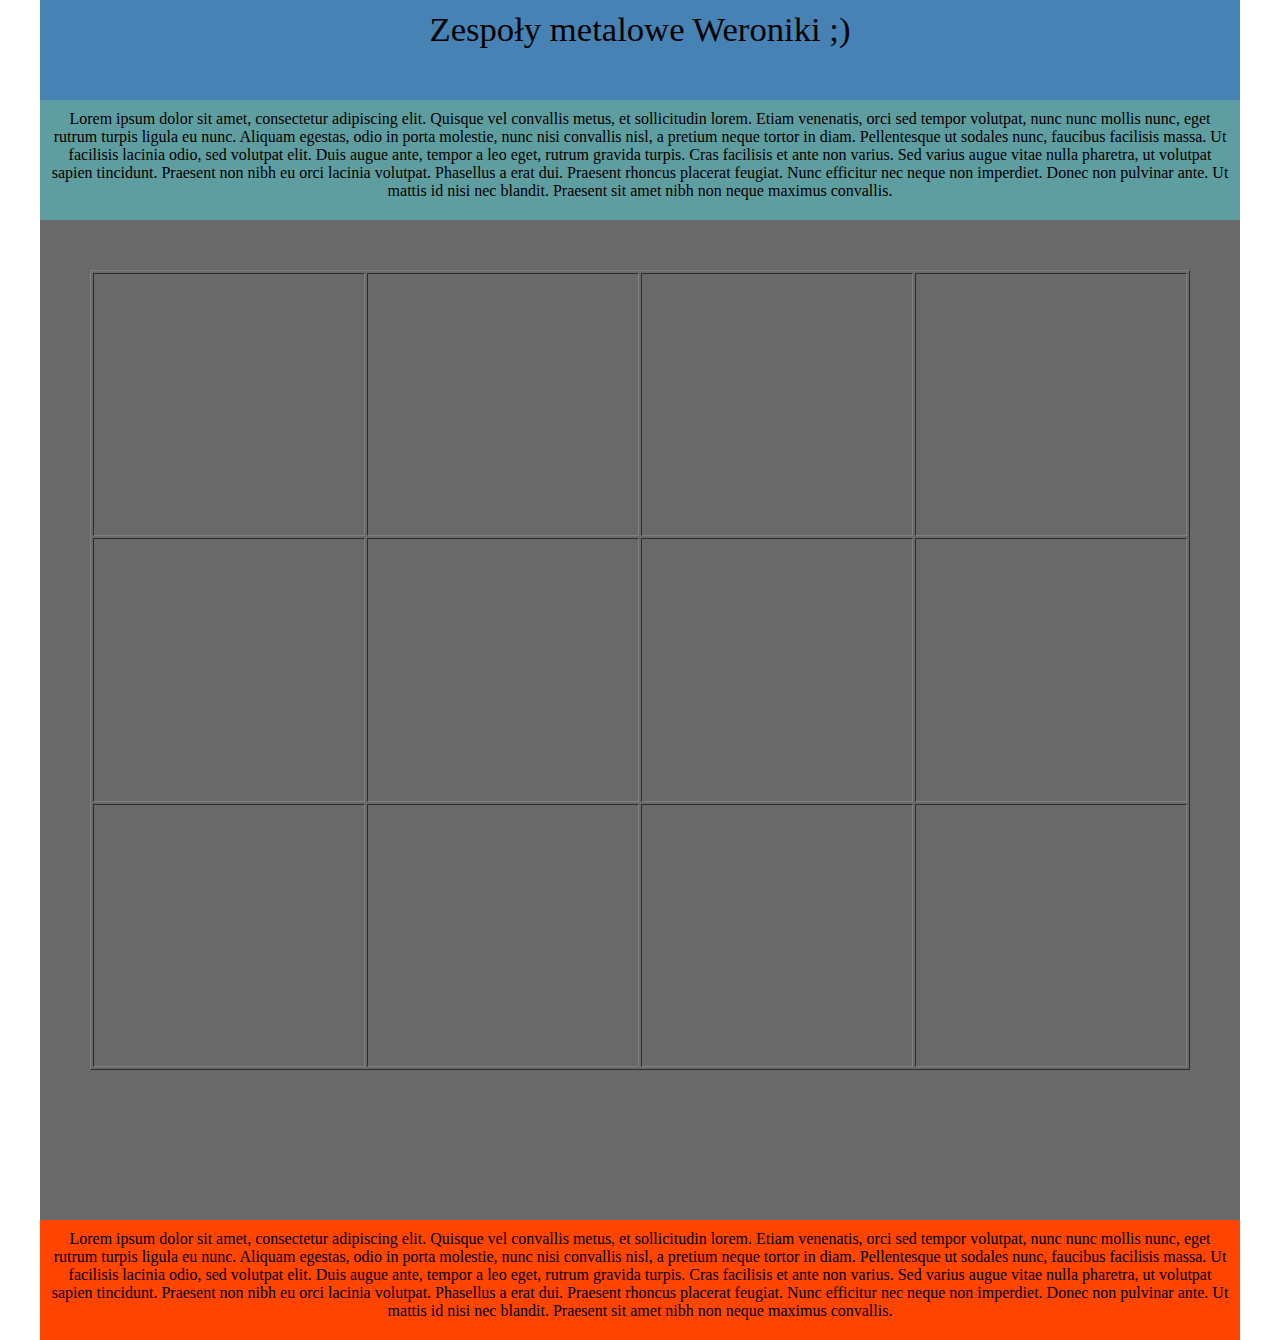
<file: index.htm>
<html>
<head>
    <title>Muzyka metalowa</title>
    <link rel="stylesheet" type="text/css" href="css/styles.css" media="screen" />
</head>

<body>

    <div id="header">
        Zespoły metalowe Weroniki ;)
    </div>

    <div id="description">
        Lorem ipsum dolor sit amet, consectetur adipiscing elit. Quisque vel convallis metus, et sollicitudin lorem. Etiam venenatis, orci sed tempor volutpat, nunc nunc mollis nunc, eget rutrum turpis ligula eu nunc. Aliquam egestas, odio in porta molestie, nunc nisi convallis nisl, a pretium neque tortor in diam. Pellentesque ut sodales nunc, faucibus facilisis massa. Ut facilisis lacinia odio, sed volutpat elit. Duis augue ante, tempor a leo eget, rutrum gravida turpis. Cras facilisis et ante non varius. Sed varius augue vitae nulla pharetra, ut volutpat sapien tincidunt. Praesent non nibh eu orci lacinia volutpat. Phasellus a erat dui. Praesent rhoncus placerat feugiat. Nunc efficitur nec neque non imperdiet. Donec non pulvinar ante. Ut mattis id nisi nec blandit. Praesent sit amet nibh non neque maximus convallis. 
    </div>

    <div id="content">

        <table id="bands" border=1>
            <tr>
                <td></td>
                <td></td>
                <td></td>
                <td></td>
            </tr>
            <tr>
                <td></td>
                <td></td>
                <td></td>
                <td></td>
            </tr>
            <tr>
                <td></td>
                <td></td>
                <td></td>
                <td></td>
            </tr>
        </table>


    </div>

    <div id="footer">
        Lorem ipsum dolor sit amet, consectetur adipiscing elit. Quisque vel convallis metus, et sollicitudin lorem. Etiam venenatis, orci sed tempor volutpat, nunc nunc mollis nunc, eget rutrum turpis ligula eu nunc. Aliquam egestas, odio in porta molestie, nunc nisi convallis nisl, a pretium neque tortor in diam. Pellentesque ut sodales nunc, faucibus facilisis massa. Ut facilisis lacinia odio, sed volutpat elit. Duis augue ante, tempor a leo eget, rutrum gravida turpis. Cras facilisis et ante non varius. Sed varius augue vitae nulla pharetra, ut volutpat sapien tincidunt. Praesent non nibh eu orci lacinia volutpat. Phasellus a erat dui. Praesent rhoncus placerat feugiat. Nunc efficitur nec neque non imperdiet. Donec non pulvinar ante. Ut mattis id nisi nec blandit. Praesent sit amet nibh non neque maximus convallis. 
    </div>

</body>
</html>
</file>
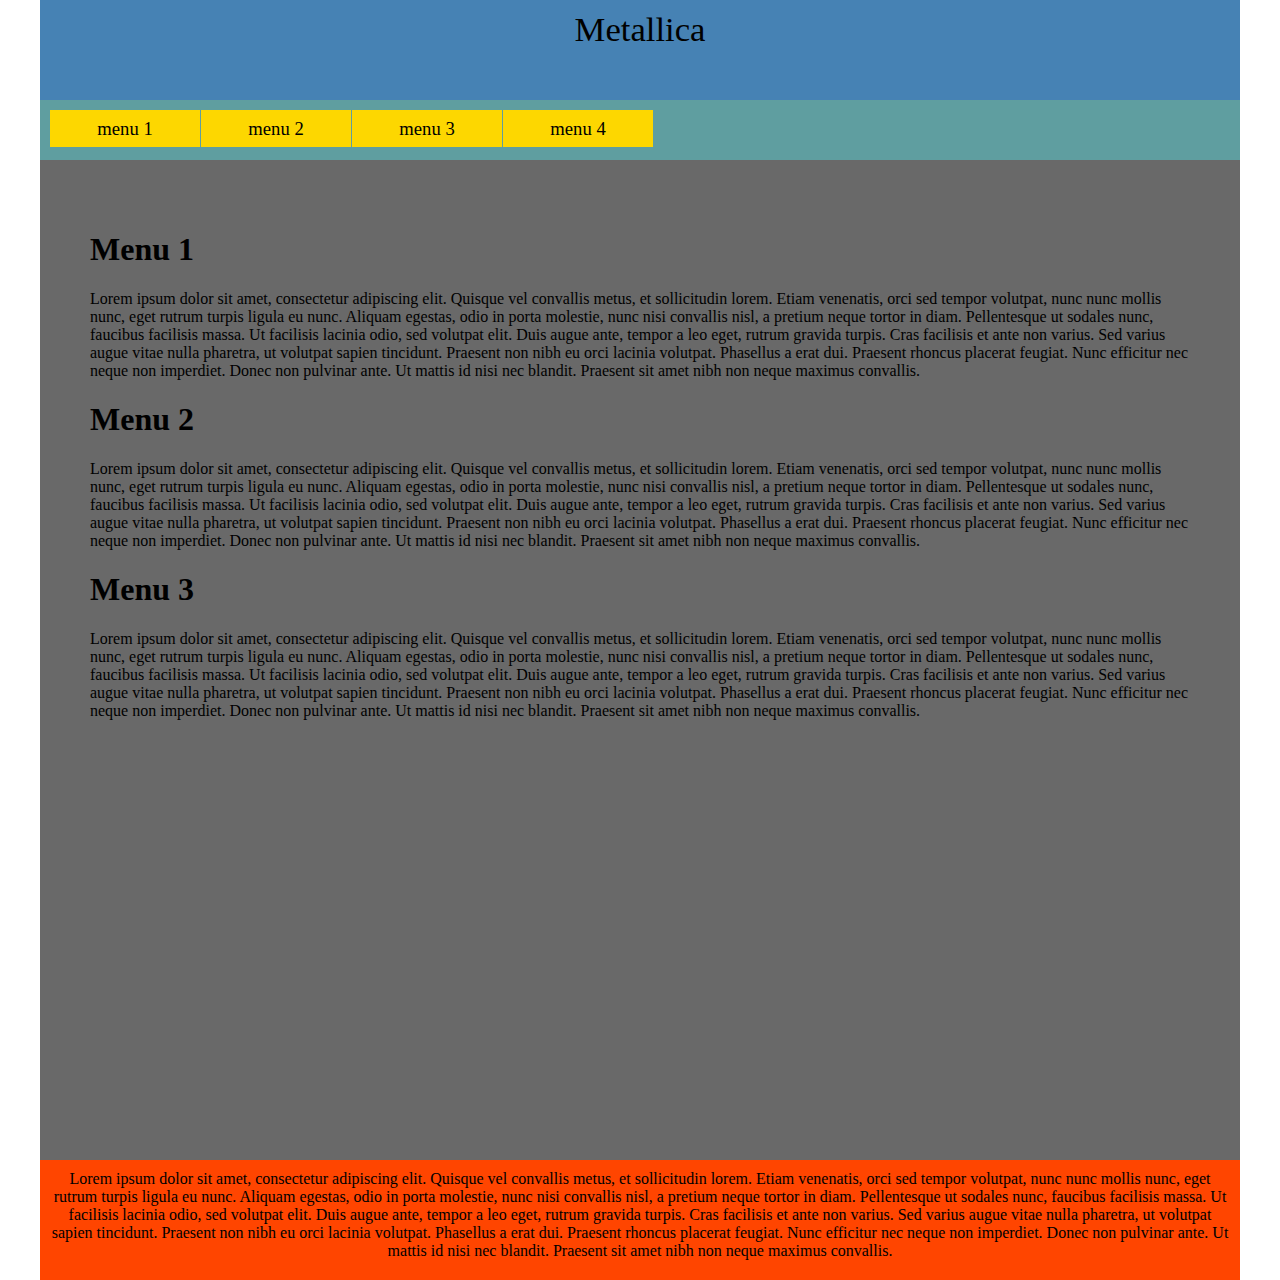
<file: metallica.htm>
<html>
<head>
    <title>Muzyka metalowa</title>
    <link rel="stylesheet" type="text/css" href="css/bands.css" media="screen" />
    <link rel="stylesheet" type="text/css" href="css/menu.css" media="screen" />
</head>

<body>

    <div id="header">
        Metallica 
    </div>

    <div id="menu">
        <ol>
            <li> <a href="#"> menu 1 </a>
                <ul>
                    <li><a href="#"> s1 </a></li>
                    <li><a href="#"> s2 </a></li>
                    <li><a href="#"> s3 </a></li>
                </ul>
            </li>
            <li> <a href="#"> menu 2 </a>
                <ul>
                    <li><a href="#"> d1 </a></li>
                    <li><a href="#"> d2 </a></li>
                </ul>
            </li>
            <li> <a href="#"> menu 3 </a>
                <ul>
                    <li><a href="#"> m1 </a></li>
                    <li><a href="#"> m2 </a></li>
                    <li><a href="#"> m3 </a></li>
                    <li><a href="#"> m4 </a></li>
                </ul>
            </li>
            <li> <a href="#"> menu 4 </a>
                <ul>
                    <li><a href="#"> x1 </a></li>
                </ul>
            </li>
        </ol>
    </div>

    <div id="content">

        <div id="menu1">
            <h1> Menu 1 </h1>
            <p>
                Lorem ipsum dolor sit amet, consectetur adipiscing elit. Quisque vel convallis metus, et sollicitudin lorem. Etiam venenatis, orci sed tempor volutpat, nunc nunc mollis nunc, eget rutrum turpis ligula eu nunc. Aliquam egestas, odio in porta molestie, nunc nisi convallis nisl, a pretium neque tortor in diam. Pellentesque ut sodales nunc, faucibus facilisis massa. Ut facilisis lacinia odio, sed volutpat elit. Duis augue ante, tempor a leo eget, rutrum gravida turpis. Cras facilisis et ante non varius. Sed varius augue vitae nulla pharetra, ut volutpat sapien tincidunt. Praesent non nibh eu orci lacinia volutpat. Phasellus a erat dui. Praesent rhoncus placerat feugiat. Nunc efficitur nec neque non imperdiet. Donec non pulvinar ante. Ut mattis id nisi nec blandit. Praesent sit amet nibh non neque maximus convallis. 
            </p>
        </div>

        <div id="menu2">
            <h1> Menu 2 </h1>
            <p>
                Lorem ipsum dolor sit amet, consectetur adipiscing elit. Quisque vel convallis metus, et sollicitudin lorem. Etiam venenatis, orci sed tempor volutpat, nunc nunc mollis nunc, eget rutrum turpis ligula eu nunc. Aliquam egestas, odio in porta molestie, nunc nisi convallis nisl, a pretium neque tortor in diam. Pellentesque ut sodales nunc, faucibus facilisis massa. Ut facilisis lacinia odio, sed volutpat elit. Duis augue ante, tempor a leo eget, rutrum gravida turpis. Cras facilisis et ante non varius. Sed varius augue vitae nulla pharetra, ut volutpat sapien tincidunt. Praesent non nibh eu orci lacinia volutpat. Phasellus a erat dui. Praesent rhoncus placerat feugiat. Nunc efficitur nec neque non imperdiet. Donec non pulvinar ante. Ut mattis id nisi nec blandit. Praesent sit amet nibh non neque maximus convallis. 
            </p>
        </div>

        <div id="menu3">
            <h1> Menu 3 </h1>
            <p>
                Lorem ipsum dolor sit amet, consectetur adipiscing elit. Quisque vel convallis metus, et sollicitudin lorem. Etiam venenatis, orci sed tempor volutpat, nunc nunc mollis nunc, eget rutrum turpis ligula eu nunc. Aliquam egestas, odio in porta molestie, nunc nisi convallis nisl, a pretium neque tortor in diam. Pellentesque ut sodales nunc, faucibus facilisis massa. Ut facilisis lacinia odio, sed volutpat elit. Duis augue ante, tempor a leo eget, rutrum gravida turpis. Cras facilisis et ante non varius. Sed varius augue vitae nulla pharetra, ut volutpat sapien tincidunt. Praesent non nibh eu orci lacinia volutpat. Phasellus a erat dui. Praesent rhoncus placerat feugiat. Nunc efficitur nec neque non imperdiet. Donec non pulvinar ante. Ut mattis id nisi nec blandit. Praesent sit amet nibh non neque maximus convallis. 
            </p>
        </div>

    </div>

    <div id="footer">
        Lorem ipsum dolor sit amet, consectetur adipiscing elit. Quisque vel convallis metus, et sollicitudin lorem. Etiam venenatis, orci sed tempor volutpat, nunc nunc mollis nunc, eget rutrum turpis ligula eu nunc. Aliquam egestas, odio in porta molestie, nunc nisi convallis nisl, a pretium neque tortor in diam. Pellentesque ut sodales nunc, faucibus facilisis massa. Ut facilisis lacinia odio, sed volutpat elit. Duis augue ante, tempor a leo eget, rutrum gravida turpis. Cras facilisis et ante non varius. Sed varius augue vitae nulla pharetra, ut volutpat sapien tincidunt. Praesent non nibh eu orci lacinia volutpat. Phasellus a erat dui. Praesent rhoncus placerat feugiat. Nunc efficitur nec neque non imperdiet. Donec non pulvinar ante. Ut mattis id nisi nec blandit. Praesent sit amet nibh non neque maximus convallis. 
    </div>

</body>
</html>
</file>
<file: css/styles.css>
body {
    width: 1200px;
    margin: 0 auto;
}

#header {
    padding: 10px;
    background-color: steelblue;
    text-align: center;
    font-size: 26pt;
    height: 80px;
}

#description {
    padding: 10px;
    background-color: cadetblue;
    text-align: center;
    height: 100px;
}

#content {
    padding: 50px;
    background-color: dimgray;
    height: 100%;
}

#bands {
    width: 100%;
    height: 800px;
}

#footer {
    padding: 10px;
    background-color: orangered;
    text-align: center;
    height: 100px;
}
</file>
<file: css/bands.css>
body {
    width: 1200px;
    margin: 0 auto;
}

#header {
    padding: 10px;
    background-color: steelblue;
    text-align: center;
    font-size: 26pt;
    height: 80px;
}

#menu {
    padding: 10px;
    background-color: cadetblue;
    text-align: center;
    height: 40px;
}

#content {
    padding: 50px;
    background-color: dimgray;
    height: 100%;
}

#footer {
    padding: 10px;
    background-color: orangered;
    text-align: center;
    height: 100px;
}
</file>
<file: css/menu.css>
ol {
    list-style-type: none;
    padding: 0;
    margin: 0;
    font-size: 14pt;
    height: 2em;
    line-height: 2em;
    text-align: center;
    background-color: cadetblue;
}

ol  a {
    display: block;
    color: #000;
    text-decoration: none;
    padding: 0 5px;
}

ol > li {
    float: left;
    background-color: #FDD700;
    width: 150px;
    margin-left: 1px;
    height: 2em;
}

/* pierwszy eleleny nie potrzebuje właściwości margin-left: 1px */
ol > li:first-child {
    margin-left: 0;
}

ol > li:hover {
    background-color: #EEE;
}

ol > li:hover > ul {
    display: block;
}

ol > li:hover > a {
    color:#09C;
}

ol > li > ul {
    list-style-type: none;
    padding: 0;
    margin: 0;
    display: none;
}

ol > li > ul > li {
    background-color: #EEE;
}

ol > li > ul > li:hover {
    background-color: #DDD;
}

ol > li > ul > li:hover a {
    color: #09C;
}

ol > li > ul > li > a {
    border-top: 1px solid #FFF;
}
</file>
